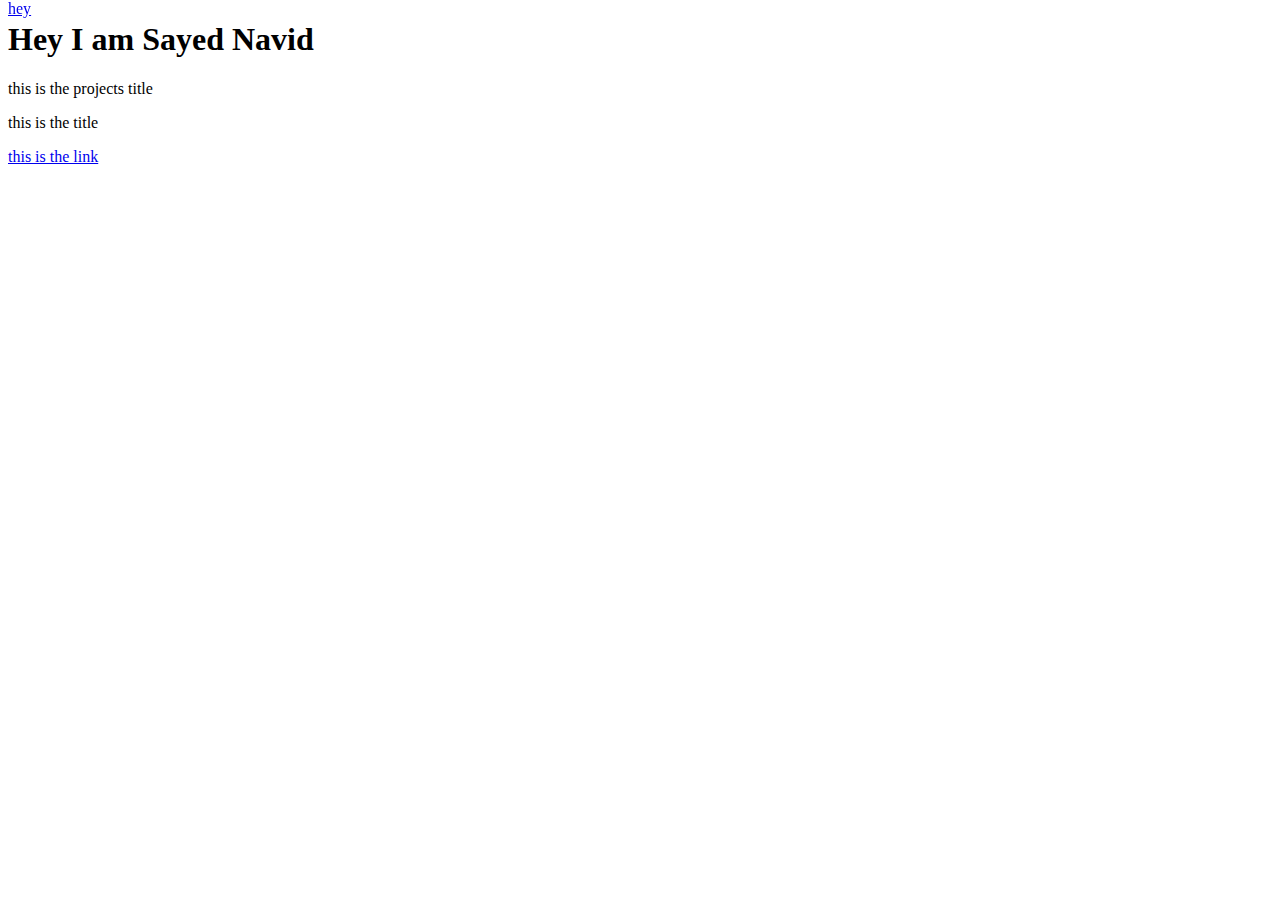
<file: portfolio.html>
<!DOCTYPE html>
<html lang="en">
  <head>
    <meta charset="UTF-8" />
    <meta name="viewport" content="width=device-width, initial-scale=1.0" />
    <meta http-equiv="X-UA-Compatible" content="ie=edge" />
    <link rel="stylesheet" href="styles.css">
    <title>sayed-natnael</title>
  </head>
  <body>
      <nav id="navbar">
          <a href="#">hey</a>
          <a href="#" id="profile-link" target="_blank"></a>
      </nav>
    <section id="welcome-section" class="welcome-section">
      <h1>Hey I am Sayed Navid</h1>
    </section>
    <p class="project-title">
            this is the projects title
           </p>
    <section id="projects">
      <p class="project-title">
       this is the title
      </p>
      <a href="#">this is the link</a>
      
        <a href="https://codepen.io/freeCodeCamp/full/zNqgVx"
          target="_blank"
          class="project project-tile"
        >
    </section>
  </body>
</html>
</file>
<file: styles.css>
#navbar {
  position: fixed;
  top: 0;
  width: 100%;
}

@media (max-width: 75em) {
  html {
    font-size: 60%;
  }
}
</file>
